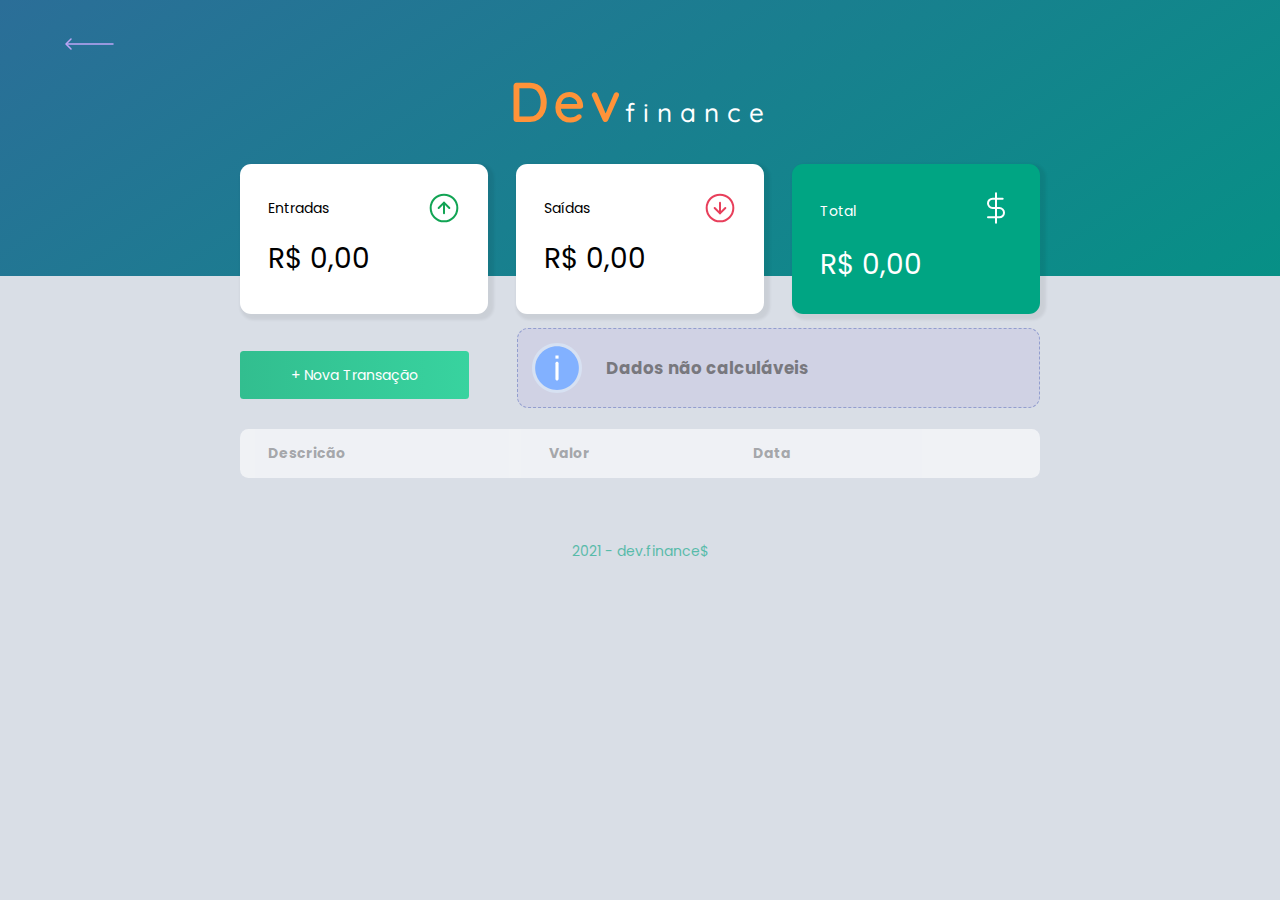
<file: index.html>
<!DOCTYPE html>
<html lang="en">

<head>
    <meta charset="UTF-8">
    <meta name="viewport" content="width=device-width, initial-scale=1.0">
    <link rel="stylesheet" href="./css/landing-page.css">
    <link rel="stylesheet" href="./css/home.css">
    <link href="https://fonts.googleapis.com/icon?family=Material+Icons"
      rel="stylesheet">
    <title>Home | dev.finance$</title>
</head>

<body>
    <header>
        <div class="btn-back">
            <a type="submit" href="./login.html" >
                <img src="./assets/back.svg"> 
            </a>
        </div>
        <div class="logo">
            <h1 class="logo1">Dev</h1>
            <h1 class="logo2">finance</h1>
        </div>
    </header>

    <main class="container">
        <section id="balance">
            <h2 class="sr-only">Balanço</h2>

            <div class="card">
                <h3>
                    <span>Entradas</span>
                    <img src="./assets/income.svg" alt="Imagem de entradas">
                </h3>
                <p id="incomeDisplay">R$ 0,00</p>
            </div>

            <div class="card">
                <h3>
                    <span>Saídas</span>
                    <img src="./assets/expense.svg" alt="Imagem de saídas">
                </h3>
                <p id="expenseDisplay">- R$ 0,00</p>
            </div>

            <div class="card total">
                <h3>
                    <span>Total</span>
                    <a href="#" onclick="Analise.open()">
                        <img src="./assets/total.svg" alt="Imagem de total">
                    </a>

                </h3>
                <p id="totalDisplay">R$ 0,00</p>
            </div>

        </section>
        <section id="transaction">
            <h2 class="sr-only" >Transações</h2>

            <div class="contentsMid">
              <a href="#" onclick="Modal.playModal()" class="btn new">+ Nova Transação</a>

              <div id="contentText" class="cardScore">
                  <img id="ImageText"  class="" alt="">
                  <h5 id="diagnosticExpenses"></h5>
              </div>
            </div>



            <table id="data-table">
                <thead>
                    <tr>
                        <th>Descricão</th>
                        <th>Valor</th>
                        <th>Data</th>
                        <th></th>

                    </tr>
                </thead>
                <tbody>

                </tbody>
            </table>
        </section>


    </main>

    <div id="modal-transaction" class="modal-overlay">
        <div class="modal">
           <div id="form">
            <h2>
                Nova transação
            </h2>
            <form action="" autocomplete="off" no-control="no-cache" onsubmit="Form.submit(event)">
                <div class="input-group">
                    <div class="data-input">

                        <input
                        type="text"
                        id="description"
                        name="description"
                        required
                        />
                        <div class="underline"></div>
                        <label for="description">Descrição</label>
                </div>

                <div class="data-input">

                    <input
                    type="number"
                    step="0.01"
                    id="amount"
                    name="amount"
                    required
                    />
                    <div class="underline"></div>

                    <label for="amount">Valor</label>
                </div>

                    <small class="help">
                        Use o sinal - (negativo) para despesas e , (vírgula) para casas decimais.
                    </small>

                <div class="data-input">


                    <input
                    autocomplete="off"
                    type="date"
                    id="date"
                    name="date"
                    />
                    <div class="underline"></div>

                    <label for="date">Data</label>
                </div>

            </div>


                <div class="input-group actions">
                    <a href="#" onclick="Modal.playModal()"class="btn cancel">Cancelar</a>
                    <button class="btn save" >Salvar</button>
                </div>
            </form>

           </div>
        </div>
    </div>


    <footer>
        <div>
            <p>2021 - dev.finance$</p>
        </div>
    </footer>

    <script src="./scripts/scripts.js"></script>


</body>

</html>
</file>
<file: css/landing-page.css>
@import url('https://fonts.googleapis.com/css2?family=Poppins:ital,wght@0,100;0,400;0,700;1,100;1,400&display=swap');
@import url('https://fonts.googleapis.com/css2?family=Quicksand:wght@500;600&display=swap');

/* -> Global <--------------- */
:root{
 --theme-color: #00a583;
 
 --title-black: #4d4d4db6;
 --subtitle-black: #4d4d4db6;
 --title-green: #00b5bf;
 --red: #ff5b5b;
 --grey: #505050af;

}


* {
    margin:0;
    padding: 0;
    box-sizing: border-box;
    outline:none;
}

html {
    font-size: 93.75%;
}
body {
    background: #d9dee6;
    font-family: 'Poppins', "sans-serif ";
}


.sr-only{
    position: absolute;
    width: 1px;
    height: 1px;
    padding: 0;
    margin: -1px;
    overflow: hidden;
    clip: rect(0,0,0,0);
    white-space: nowrap;
    border-width: 0;
}


/* BUTTON */
.btn{
	border-radius: .25rem;
	outline: none;
    border: none;
    background-image: linear-gradient(to right, #32be8f, #38d39f, #32be8f);
	background-size: 200%;
	font-size: 1.2rem;
	color: #fff;
	margin: 1rem 0;
	cursor: pointer;
	transition: .5s;
}



/* LOGO */
div.logo{
	display: flex;
	justify-content: center;
	align-items: center;
	color:white;

	font-family: 'Quicksand', sans-serif;
	font-size: 2rem;

	margin-bottom: none;
	padding-bottom: none;
	overflow: hidden;
	animation: hidden-move .5s;
}

h1.logo1{
    color: #ff9339;
    letter-spacing: 4px;
    font-weight: 600;
    overflow: hidden;
    animation: fade .25s;

}
h1.logo2{
    padding-top: 22px;
    position: relative;
    letter-spacing: 8px;
    font-weight: 500;
    overflow: hidden;
    animation: move .25s;
    font-size: 26px;
}
	


/* INPUT EFFECTS */

.data-input{
    margin-top: 1.6rem;
    height: 40px;
    width: 100%;
    position:relative;
}

.data-input input {
    height: 100%;
    width: 100%;
    border: none;
    border-bottom: 2px solid silver
}

.data-input input:focus ~ label,
.data-input input:valid ~ label {
    transform: translateY(-30px);
    font-size: .9rem;
    font-weight: bold;
}

.data-input label {
    position: absolute;
    bottom: 10px;
    left: 2px;
    color: grey;
    pointer-events: none;
    transition: all 0.3s ease;
    font-size: .8rem;
}

.data-input .underline {
    position: absolute;
    bottom: 0;
    height: 2px;
    width: 100%;
}

.data-input .underline:before {
    position: absolute;
    content: "";
    height: 100%;
    width: 100%;
    background: var(--theme-color);
    transform: scaleX(0);
    transition: transform 0.3s ease;
}


.data-input input:focus ~ .underline:before,
.data-input input:valid ~ .underline:before {
    transform: scaleX(1);
}
</file>
<file: css/home.css>
.container {
    width: min(90vw, 800px);

    margin: auto
}


/* -> Titles <--------------- */

h2 {
 margin-top: 3.2rem;
 margin-bottom: .8rem;
 color: var(--title-black);
}

/* -> Links and Buttons <--------------- */

a{
    color: var(--theme-color);
    text-decoration: none;
    align-items: center;
    justify-content: center;
}


.btn.new {
	display: flex;
	width: 86%;
    height: 60px;
    
    justify-content: center;
    text-align: center;
    
    font-size: 1rem;
}

.btn:hover{
	background-position: right;
}
 
.btn.cancel {

    background-image: linear-gradient(to left, #f8f8f8, #cfcfcf00, #fcdfdf);
    background-size: -250%;
    color: var(--grey);
    border: rgb(199, 199, 199) solid 1px;

    display: flex;
    width: 50%;
    height: 50px;
    
    justify-content: center;
    text-align: center;

    font-size: 1rem;
}

.btn.cancel:hover{
    color: var(--red);

    opacity: 1;	
    background-position: right;

}

.btn.save {

	display: flex;
    width: 50%;
    height: 50px;
    
    justify-content: center;
    align-items: center;

}

.btn-back{
	width: 14%;

}


/* -> Header <--------------- */

header {
	background: linear-gradient(326.54deg, #079086 0%,#2b6e98
 100%);
    
    padding: 2rem 0 10rem;
    text-align: center;
}

/* -> Balance <--------------- */
#balance {
    margin-top: -8rem;
}

#balance h2 {
    margin-top: 0;
    color: white;
}

/* -> Cards <--------------- */
.card {
    background: #fff;
    padding: 2rem;
    border-radius: .8rem;

    margin-bottom: 1rem;
    box-shadow: .2rem .2rem .2rem .2rem rgba(0, 0, 0, 0.068);
}

.card h3 {
    font-weight: normal;
    font-size: 1rem;

    display: flex;
    align-items: center;
    justify-content: space-between;
}

.card p {
    font-size: 2rem;
    line-height: 3rem;

    margin-top: 1rem; 
}

.card.total{
    background-color: var(--theme-color);
    color: white;
}


.contentsMid{
    display: grid;
    grid-template-columns: 1fr 2fr;
    align-items: center;
}

.contentsMid img{
    padding: 1rem;

    width: 15%;
}

.contentsMid h5{
    padding: 10px;
    font-size: 1.2rem;
    text-align: initial;
    color: var(--grey);
}

#contentText {
    display: flex;
    justify-content: initial;
    align-items: center;
    border-radius: .8rem;
    margin-bottom: 1rem;
}

.cardScore{
    border: 1px dashed #122fa452;
    background-color: rgba(173, 165, 221, 0.2);
}


/* -> Table <--------------- */
#transaction{
    display: block;
    width: 100%;
    overflow-x: auto;
}

#data-table{
    width: 100%;
    border-spacing: 0 .5rem;
    color: var(--subtitle-black);
}

table th {
    background:white;
    opacity: .6;
    padding: 1rem 2rem;

    text-align: left;
}

table tbody tr{
    opacity: .7;
}

table tbody tr:hover{
    opacity: 1;
}

table thead th:first-child,
table tbody td:first-child {
    border-radius: .6rem 0 0 .6rem ;
}

table thead th:last-child,
table tbody td:last-child {
    border-radius: 0 .6rem .6rem 0 ;
}

table td {
    background: white;
    padding: 1rem 2rem;

}

td.description {
    color: var(--subtitle-black);
}

td.income {
    color: #12a454;
}

td.expense {
    color: #e92929;
}

/* -> Modal <--------------- */

.modal-overlay {
    width: 100%;
    height: 100%;

    background-color: rgba(0, 0, 0,.7);

    position: fixed;
    top: 0;

    display: flex;
    align-items: center;
    justify-content: center;

    opacity: 0;
    visibility: hidden;

    z-index: 999;
}

.modal-overlay.active {
    opacity: 1;
    visibility: visible;
}

.modal {
    background: #f0f2f5;
    padding: 2.4rem;

    position: relative;
    z-index: 1;

    border-radius: .8rem;
    width: 80%;
    max-width: 500px;
}

/* -> Form <--------------- */

#form {
    max-width: 500px;
     
}

#form h2 {
    margin: 0 0 3rem 0;
}


.input-group {
    margin-top: .8rem;
}

.input-group small {
    opacity: .4; 
}

.input-group.actions {
    display: flex;
    justify-content: space-between;
    align-items: center;
}


.input-group.actions .button,
.input-group.actions button {
    width: 48%;
}

input[type=number]::-webkit-inner-spin-button { 
    all: unset; 
    min-width: 21px;
    min-height: 45px;
    margin: 17px;
    padding: 0px;
    background-image: 
    linear-gradient(to top, transparent 0px, transparent 16px, #fff 16px, #fff 26px, transparent 26px, transparent 35px, #000 35px,#000 36px,transparent 36px, transparent 40px),
    linear-gradient(to right, transparent 0px, transparent 10px, #000 10px, #000 11px, transparent 11px, transparent 21px);
    transform: rotate(90deg) scale(0.8, 0.9);
    cursor:pointer;
  }
  

/* -> Footer <--------------- */

footer {
    text-align: center;
    padding: 4rem 0 2rem; 
    color: var(--theme-color);

    opacity: .6;
}

/* -> Responsive <--------------- */

@media(min-width: 800px) {
    html {
        font-size: 87.5%; /**/
    }

    #balance {
        display: grid;
        grid-template-columns: repeat(3 , 1fr);
        gap: 2rem;
    }

    #contentText{
        width:98%;
        margin-left: 2%;

    }
}


@media(min-width: 800px) {

.btn.new {

    display: flex;
    width: 86%;
    height: 48px;
    
    justify-content: center;
    text-align: center;

    font-size: 1rem;
}

}
</file>
